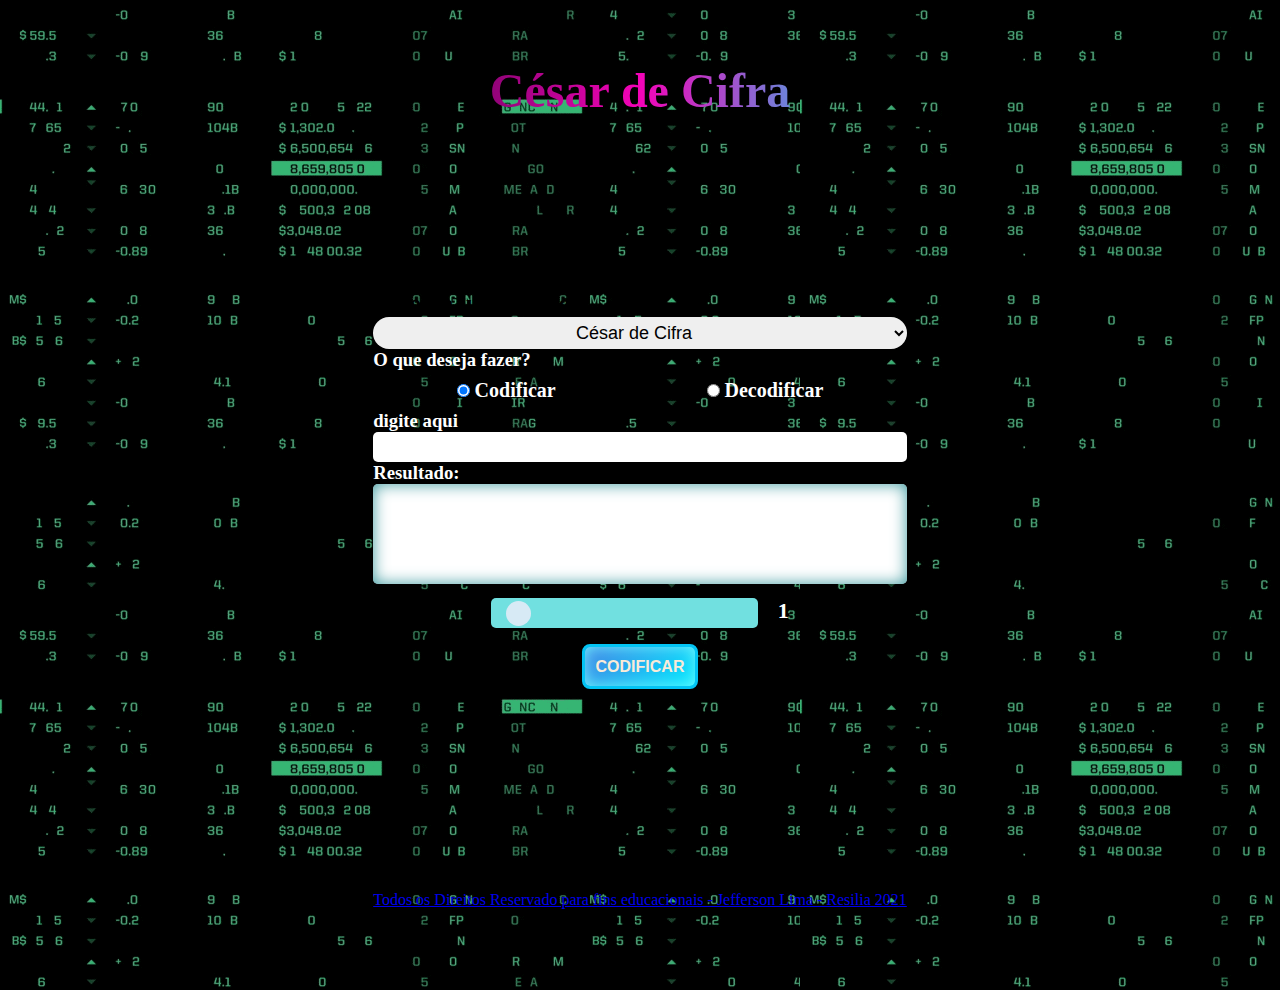
<file: index.html>
<!DOCTYPE html>
<html lang="pt-br">
<head>
    <meta charset="UTF-8">
    <meta http-equiv="X-UA-Compatible" content="IE=edge">
    <meta name="viewport" content="width=device-width, initial-scale=1.0">
    <link rel="stylesheet" href="./style1.css">
    <title>Cifra de Cesar</title>
</head>
<body>
        <header>
          <h1>César de Cifra</h1>
        </header>
        <section id="selections">
          <div class="divSelections">
      
            <h2>Escolha uma opção</h2>
      
            <div clas="options">
              <select name="options" id="options">
                <option id="base64" value="0">Base 64</option>
                <option id="cifraC" value="1" selected>César de Cifra</option>
              </select>
            </div>
      
            <div id="codeBox">
      
              <h3>O que deseja fazer?</h3>
              <div id="radioBtns">
                <div class="radioCode">
                  <input type="radio" name="radioBtn" id="codeBtn1" value="codeC" checked>
                  <label for="codeC"> Codificar </label>
                </div>
      
                <div class="radioDecode">
                  <input type="radio" name="radioBtn" id="decodeBtn2" value="decodeC">
                  <label for="decodeC"> Decodificar </label>
                </div>
              </div>
            </div>
      
            <div class="txtC">
              <h3>digite aqui</h3>
      
              <input type="text" name="txt" id="txt">
      
              <h3>Resultado:</h3>
      
              <div id="resp">
              
              </div>
      
              <div id="divIncrement">
                <input class="key1" id="key1" type='range' min="1" max="69999-webkit-text-fill-color: transparent;" step="1" value="1">
                <output class="outputKey1" id="outputKey1">1</output>
              </div>
      
              <div id="btnDiv">
                <button id="pressione"> Codificar </button>
              </div>
            </div>
          </div>
      
      
        </section>
       

   <footer>
          <a href="https://github.com/JeffLins">Todos os Direitos Reservado para fins educacionais - Jefferson Lima - Resilia 2021</a> 
    </footer>


    <script src="./script1.js"></script>
</body>
</html>
</file>
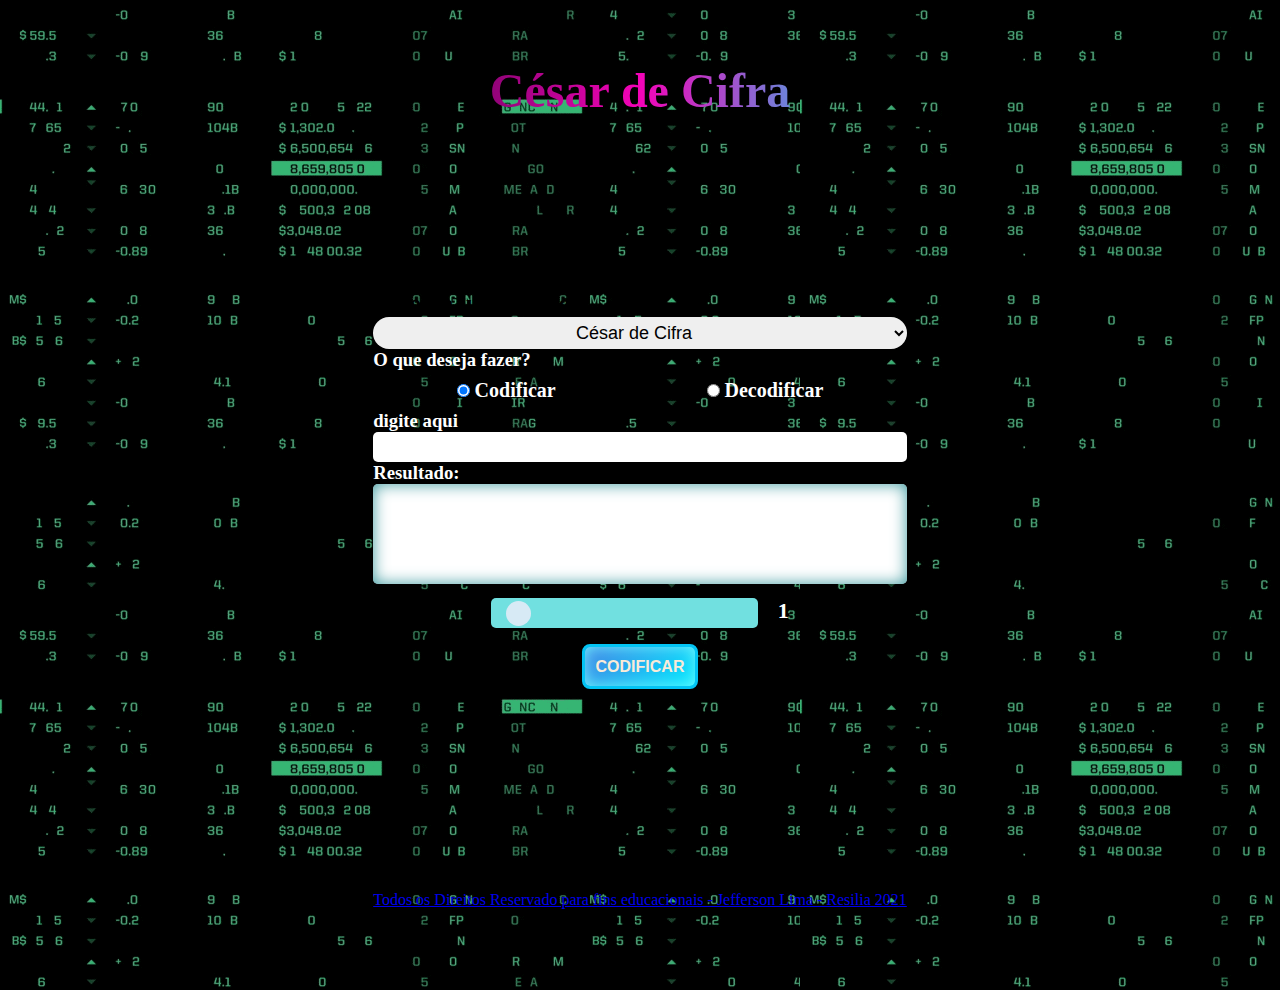
<file: index1.html>
<!DOCTYPE html>
<html lang="pt-br">
<head>
    <meta charset="UTF-8">
    <meta http-equiv="X-UA-Compatible" content="IE=edge">
    <meta name="viewport" content="width=device-width, initial-scale=1.0">
    <link rel="stylesheet" href="./style1.css">
    <title>Cifra de Cesar</title>
</head>
<body>
        <header>
          <h1>César de Cifra</h1>
        </header>
        <section id="selections">
          <div class="divSelections">
      
            <h2>Escolha uma opção</h2>
      
            <div clas="options">
              <select name="options" id="options">
                <option id="base64" value="0">Base 64</option>
                <option id="cifraC" value="1" selected>César de Cifra</option>
              </select>
            </div>
      
            <div id="codeBox">
      
              <h3>O que deseja fazer?</h3>
              <div id="radioBtns">
                <div class="radioCode">
                  <input type="radio" name="radioBtn" id="codeBtn1" value="codeC" checked>
                  <label for="codeC"> Codificar </label>
                </div>
      
                <div class="radioDecode">
                  <input type="radio" name="radioBtn" id="decodeBtn2" value="decodeC">
                  <label for="decodeC"> Decodificar </label>
                </div>
              </div>
            </div>
      
            <div class="txtC">
              <h3>digite aqui</h3>
      
              <input type="text" name="txt" id="txt">
      
              <h3>Resultado:</h3>
      
              <div id="resp">
              
              </div>
      
              <div id="divIncrement">
                <input class="key1" id="key1" type='range' min="1" max="69999" step="1" value="1">
                <output class="outputKey1" id="outputKey1">1</output>
              </div>
      
              <div id="btnDiv">
                <button id="pressione"> Codificar </button>
              </div>
            </div>
          </div>
      
      
        </section>
       

   <footer>
          <a href="https://github.com/JeffLins">Todos os Direitos Reservado para fins educacionais - Jefferson Lima - Resilia 2021</a> 
    </footer>


    <script src="./script1.js"></script>
</body>
</html>
</file>
<file: style1.css>
*{
  margin: 0;
  padding: 0;
  box-sizing: border-box;
}

body {
    display: grid;
    align-content: center;
    justify-content: center;
    align-items: center;
    grid-template-areas: "header" "section" "footer";
    grid-template-columns: auto;
    grid-template-rows: 20vh 70vh 20vh;
    background-image: url(./fundio.gif);
    font-family: "Poiret One", cursive;  
    min-height: 80vh;
}


h1{
    display: flex;
    align-items: center;
    justify-content: center;
    background-image: linear-gradient(90deg, #430345, #f403b8, #03e9f4);
    -webkit-background-clip: text;
     background-clip: text;
    
    color: transparent;
    font-size: 3em;
}

h3{
    color: white;
}

label{
    color:white;
}

select#options {
    width: 100%;
    font-size: 18px;
    text-align: center;
    height: 2rem;
    border-radius: 30px;
    border: navajowhite;
  }
  
  div#radioBtns {
    display: flex;
    justify-content: space-around;
    font-size: 20px;
    font-weight: bold;
    padding: 8px;
  }
  input#txt {
    width: 100%;
    height: 30px;
    border: navajowhite;
    border-radius: 5px;
  }
  
  .radioBox {
    display: flex;
    justify-content: space-between;
  }
  
  #resp {
    background-color: rgb(255, 255, 255);
    box-shadow: inset 0 0 1em rgb(59, 152, 158);
    width: 100%;
    height: 100px;
    border-radius: 5px;
    display: inline-block;
    word-wrap: break-word;
  }
  
  div#divIncrement {
    display: flex;
    justify-content: center;
    padding-top: 10px;
  }
  
  output#outputKey1 {
    font-size: 22px;
    padding-left: 20px;
    font-weight: bold;
    color: white;
    font-family: "Staatliches", cursive;
  }
  
  #key1::-webkit-slider-thumb {
    -webkit-appearance: none;
    border: none;
    width: 25px;
    height: 25px;
    border-radius: 50%;
    background: rgb(215, 234, 245);
  }
  
  input[type="range"] {
    appearance: none;
    width: 20em;
    height: 0.5em;
    left: 4em;
    border-radius: 5px;
    background-color: #71e0e0;
    outline: none;
    padding: 15px;
  }
  
  div#btnDiv {
    display: flex;
    justify-content: space-around;
  }
  
  #pressione {
    color: antiquewhite;
    font-weight: bold;
    background-image: linear-gradient(135deg, #3c8ce7 10%, #00eaff 100%);
    font-size: 1em;
    text-transform: uppercase;
    border: 3px solid #03c4f4;
    border-radius: 8px;
    margin: 3% 0 2% 0;
    padding: 2%;
    box-shadow: inset 0 0 1em rgb(113, 244, 253);
    cursor: pointer;
  }
  
 
.direitos{
    grid-area: footer;
    grid-column: 1/4;
    text-align: center;
    font-size: 12px;
    color: rgb(255, 255, 255, 0.2);
    line-height: 15px;
}

.direitos a{
    text-decoration: none;
    font-weight: bold;
    color: inherit;
}
</file>
